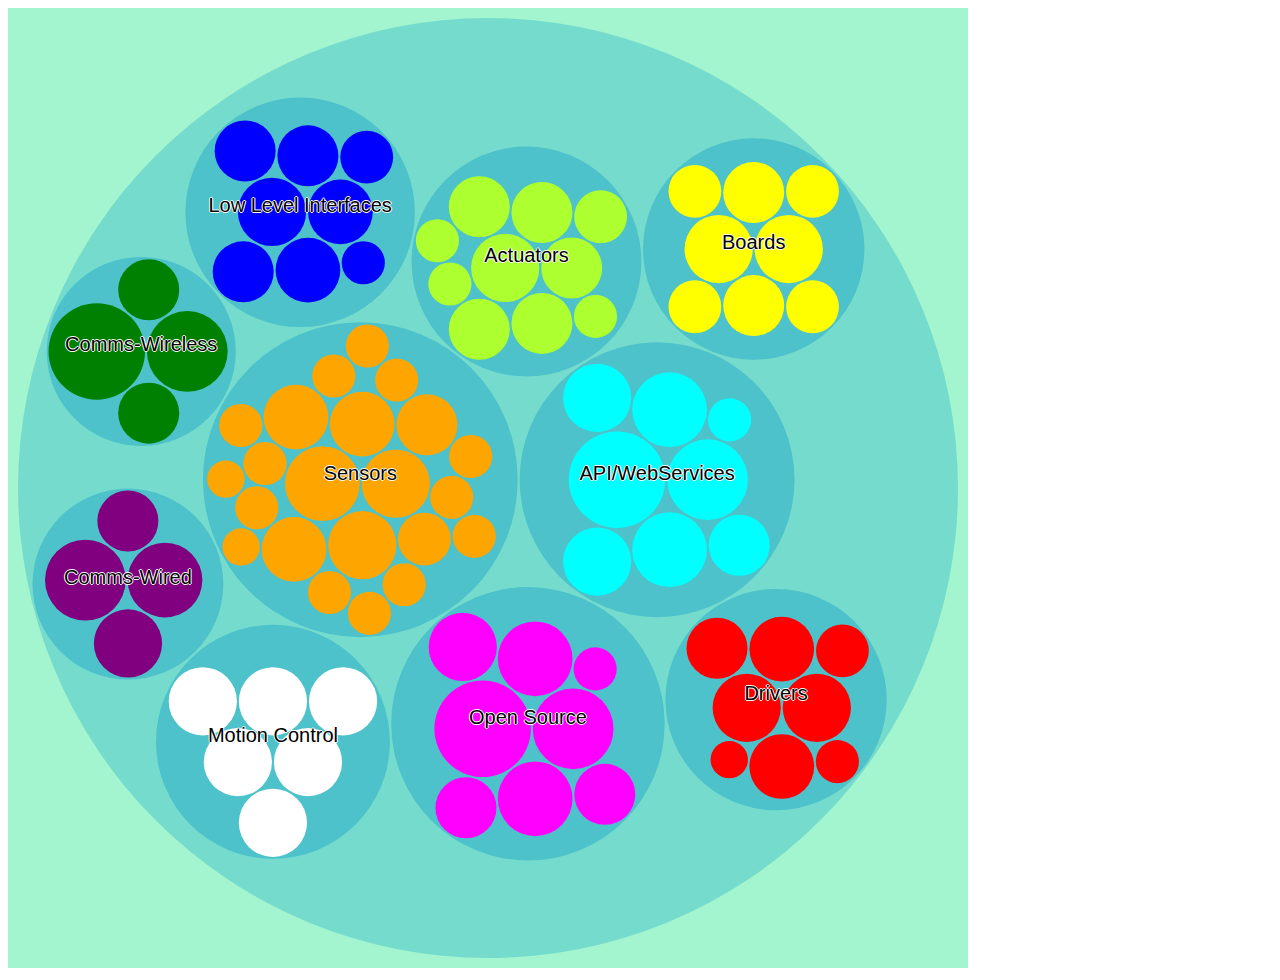
<file: index.html>
<!DOCTYPE html>
<meta charset="utf-8">
<style>

.node {
  cursor: pointer;
}

.node:hover {
  stroke: #000;
  stroke-width: 1.5px;
}

.node--leaf :hover{
  stroke: #000;
  stroke-width: 1.5px;
}

.label {
  font: 20px "Helvetica Neue", Helvetica, Arial, sans-serif;
  text-anchor: middle;
  text-shadow: 0 1px 0 #fff, 1px 0 0 #fff, -1px 0 0 #fff, 0 -1px 0 #fff;
}

.label,
.node--root,
.node--leaf {
  
}
.bigLabel
{
  font: 30px "Helvetica Neue", Helvetica, Arial, sans-serif;
  text-anchor: middle;
  text-shadow: 0 1px 0 #fff, 1px 0 0 #fff, -1px 0 0 #fff, 0 -1px 0 #fff;
}

</style>
<svg width="960" height="960"></svg>
<script src="d3/d3.min.js"></script>
<script src="flare.js"></script>
<script src="PlatformDataSet.js"></script>
<script src="js/jquery.js"></script>
<script src="js/tipsy.js"></script>
<link rel="stylesheet" type="text/css" href="css/tipsy.css">

<script>



var svg = d3.select("svg"),
    margin = 20,
    diameter = +svg.attr("width"),
    g = svg.append("g").attr("transform", "translate(" + diameter / 2 + "," + diameter / 2 + ")");

var color = d3.scaleLinear()
    .domain([-1, 5])
    .range(["hsl(152,80%,80%)", "hsl(228,30%,40%)"])
    .interpolate(d3.interpolateHcl);

var pack = d3.pack()
    .size([diameter - margin, diameter - margin])
    .padding(2);
  //console.log("a")
  root=	renderingJSON;
   	
  root = d3.hierarchy(root)
      .sum(function(d) { return d.size; })
      .sort(function(a, b) { return b.value - a.value; });

  var focus = root,
      nodes = pack(root).descendants(),
      view;

  var circle = g.selectAll("circle")
    .data(nodes)
    .enter().append("circle")
      .attr("class", function(d) { return d.parent ? d.children ? "node" : "node node--leaf" : "node node--root"; })
      .style("fill", function(d) {return d.children ? color(d.depth) : d.data.color; })
	  .attr("tool_tip_text", function(d){return d.children ? "" : d.data.toolTipText;})
      .on("click", function(d) { if (focus !== d) zoom(d), d3.event.stopPropagation(); });
	  
	  
	  

  var text = g.selectAll("text")
    .data(nodes)
    .enter().append("text")
      //.attr("class", "label")
	  .attr("class", function(d) {return d.children ? "label" : "bigLabel"; })
      .style("fill-opacity", function(d) { return d.parent === root ? 1 : 0; })
      .style("display", function(d) { return d.parent === root ? "inline" : "none"; })
      .text(function(d) { return d.data.name; });

  var node = g.selectAll("circle,text");

  svg
      .style("background", color(-1))
      .on("click", function() { zoom(root); });

  zoomTo([root.x, root.y, root.r * 2 + margin]);

  function zoom(d) {
    var focus0 = focus; focus = d;

    var transition = d3.transition()
        .duration(d3.event.altKey ? 7500 : 750)
        .tween("zoom", function(d) {
          var i = d3.interpolateZoom(view, [focus.x, focus.y, focus.r * 2 + margin]);
          return function(t) { zoomTo(i(t)); };
        });

   transition.selectAll("text")
		 //.filter(function(d){console.log(d.parent); console.log(focus); console.log(d===focus? 1:""); return true})
        .filter(function(d) { return (d.parent === focus || this.style.display === "inline"|| d===focus ); })
        .style("fill-opacity", function(d) {return (d.parent === focus || d===focus) ? 1 : 0;})
        .on("start", function(d) {
					
					if (d.parent === focus)
					{
							this.style.display = "inline"; 
					}		
					if(d===focus && !d.children)
					{
						this.style.display = "inline"; 
					}
					if(!focus.parent)
					{
						
					}					
		})
        .on("end", function(d) { 
					if (d.parent !== focus) 
					{
						this.style.display = "none";
					}
					if(d===focus && !d.children)
					{		
						this.style.display = "inline"; 
					}

		});
  }

  function zoomTo(v) {
    var k = diameter / v[2]; view = v;
    node.attr("transform", function(d) { return "translate(" + (d.x - v[0]) * k + "," + (d.y - v[1]) * k + ")"; });
    circle.attr("r", function(d) { return d.r * k; });
  }
  
  $('svg circle').tipsy({ 
        gravity: 'w', 
        html: true, 
        title: function() {
          
          return d3.select(this).attr("tool_tip_text");
        },
		trigger:'hover'
      });


</script>
</file>
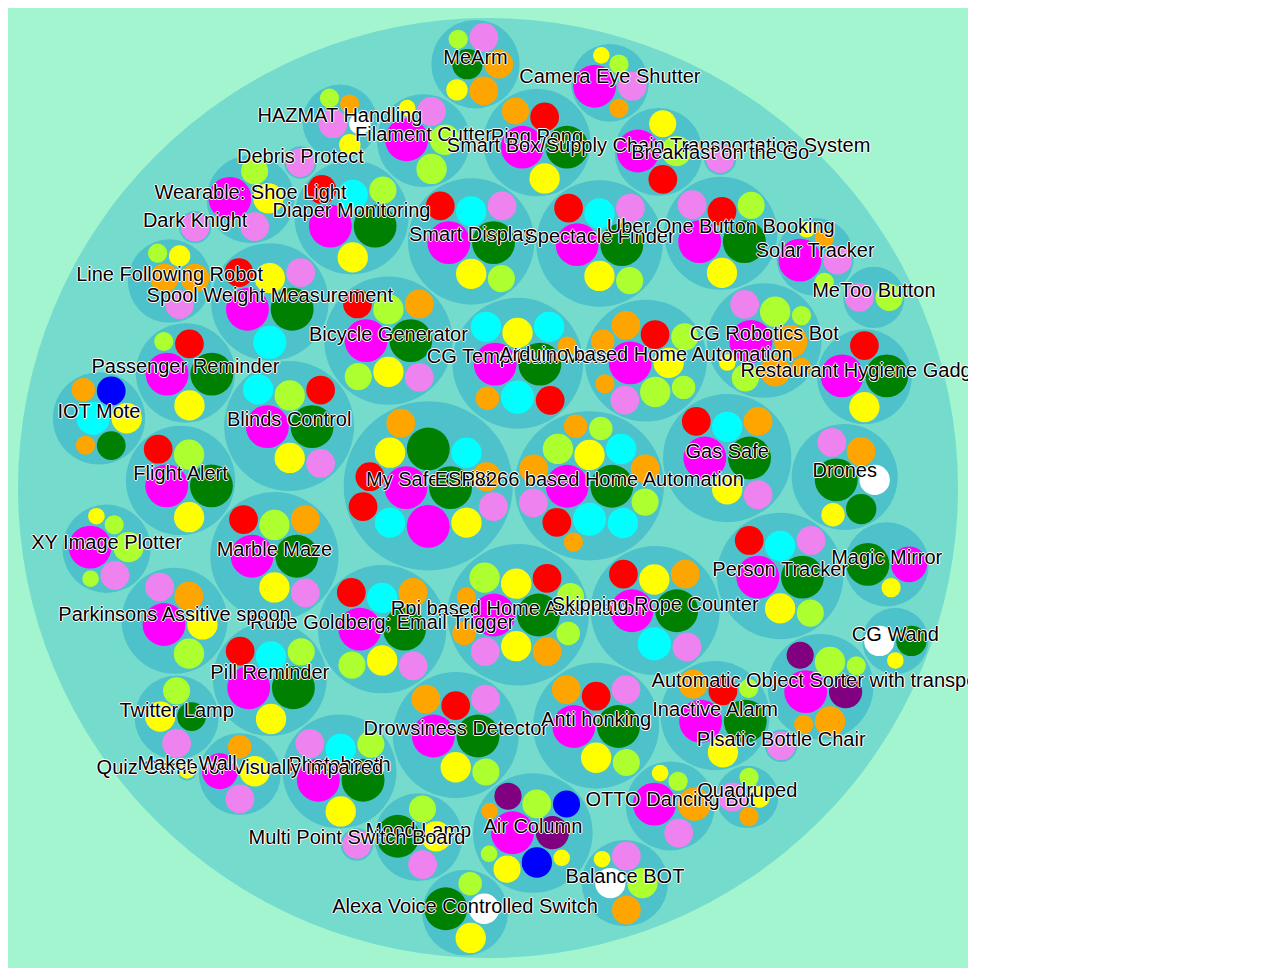
<file: projects.html>
<!DOCTYPE html>
<meta charset="utf-8">
<style>

.node {
  cursor: pointer;
}

.node:hover {
  stroke: #000;
  stroke-width: 1.5px;
}

.node--leaf {
  fill: white;
}

.label {
  font: 20px "Helvetica Neue", Helvetica, Arial, sans-serif;
  text-anchor: middle;
  text-shadow: 0 1px 0 #fff, 1px 0 0 #fff, -1px 0 0 #fff, 0 -1px 0 #fff;
}

.label,
.node--root,
.node--leaf {
  pointer-events: none;
}
.bigLabel
{
  font: 30px "Helvetica Neue", Helvetica, Arial, sans-serif;
  text-anchor: middle;
  text-shadow: 0 1px 0 #fff, 1px 0 0 #fff, -1px 0 0 #fff, 0 -1px 0 #fff;
}

</style>
<svg width="960" height="960"></svg>
<script src="d3/d3.min.js"></script>
<script src="flare.js"></script>
<script src="ProjectsDataSet.js"></script>
<script>



var svg = d3.select("svg"),
    margin = 20,
    diameter = +svg.attr("width"),
    g = svg.append("g").attr("transform", "translate(" + diameter / 2 + "," + diameter / 2 + ")");

var color = d3.scaleLinear()
    .domain([-1, 5])
    .range(["hsl(152,80%,80%)", "hsl(228,30%,40%)"])
    .interpolate(d3.interpolateHcl);

var pack = d3.pack()
    .size([diameter - margin, diameter - margin])
    .padding(2);
  //console.log("a")
  root=	renderingJSON;
   	
  root = d3.hierarchy(root)
      .sum(function(d) { return d.size; })
      .sort(function(a, b) { return b.value - a.value; });

  var focus = root,
      nodes = pack(root).descendants(),
      view;

  var circle = g.selectAll("circle")
    .data(nodes)
    .enter().append("circle")
      .attr("class", function(d) { return d.parent ? d.children ? "node" : "node node--leaf" : "node node--root"; })
      .style("fill", function(d) {return d.children ? color(d.depth) : d.data.color; })
      .on("click", function(d) { if (focus !== d) zoom(d), d3.event.stopPropagation(); });
	  
	  

  var text = g.selectAll("text")
    .data(nodes)
    .enter().append("text")
      //.attr("class", "label")
	  .attr("class", function(d) {return d.children ? "label" : "bigLabel"; })
      .style("fill-opacity", function(d) { return d.parent === root ? 1 : 0; })
      .style("display", function(d) { return d.parent === root ? "inline" : "none"; })
      .text(function(d) { return d.data.name; });

  var node = g.selectAll("circle,text");

  svg
      .style("background", color(-1))
      .on("click", function() { zoom(root); });

  zoomTo([root.x, root.y, root.r * 2 + margin]);

  function zoom(d) {
    var focus0 = focus; focus = d;

    var transition = d3.transition()
        .duration(d3.event.altKey ? 7500 : 750)
        .tween("zoom", function(d) {
          var i = d3.interpolateZoom(view, [focus.x, focus.y, focus.r * 2 + margin]);
          return function(t) { zoomTo(i(t)); };
        });

    transition.selectAll("text")
      .filter(function(d) { return d.parent === focus || this.style.display === "inline"; })
        .style("fill-opacity", function(d) { return d.parent === focus ? 1 : 0; })
        .on("start", function(d) { if (d.parent === focus) this.style.display = "inline"; })
        .on("end", function(d) { if (d.parent !== focus) this.style.display = "none"; });
  }

  function zoomTo(v) {
    var k = diameter / v[2]; view = v;
    node.attr("transform", function(d) { return "translate(" + (d.x - v[0]) * k + "," + (d.y - v[1]) * k + ")"; });
    circle.attr("r", function(d) { return d.r * k; });
  }


</script>
</file>
<file: css/tipsy.css>
.tipsy { font-size: 20px; position: absolute; padding: 5px; z-index: 100000; }
  .tipsy-inner { background-color: #000; color: #FFF; max-width: 200px; padding: 5px 8px 4px 8px; text-align: center; }

  /* Rounded corners */
  .tipsy-inner { border-radius: 3px; -moz-border-radius: 3px; -webkit-border-radius: 3px; }
  
  /* Uncomment for shadow */
  /*.tipsy-inner { box-shadow: 0 0 5px #000000; -webkit-box-shadow: 0 0 5px #000000; -moz-box-shadow: 0 0 5px #000000; }*/
  
  .tipsy-arrow { position: absolute; width: 0; height: 0; line-height: 0; border: 5px dashed #000; }
  
  /* Rules to colour arrows */
  .tipsy-arrow-n { border-bottom-color: #000; }
  .tipsy-arrow-s { border-top-color: #000; }
  .tipsy-arrow-e { border-left-color: #000; }
  .tipsy-arrow-w { border-right-color: #000; }
  
	.tipsy-n .tipsy-arrow { top: 0px; left: 50%; margin-left: -5px; border-bottom-style: solid; border-top: none; border-left-color: transparent; border-right-color: transparent; }
    .tipsy-nw .tipsy-arrow { top: 0; left: 10px; border-bottom-style: solid; border-top: none; border-left-color: transparent; border-right-color: transparent;}
    .tipsy-ne .tipsy-arrow { top: 0; right: 10px; border-bottom-style: solid; border-top: none;  border-left-color: transparent; border-right-color: transparent;}
  .tipsy-s .tipsy-arrow { bottom: 0; left: 50%; margin-left: -5px; border-top-style: solid; border-bottom: none;  border-left-color: transparent; border-right-color: transparent; }
    .tipsy-sw .tipsy-arrow { bottom: 0; left: 10px; border-top-style: solid; border-bottom: none;  border-left-color: transparent; border-right-color: transparent; }
    .tipsy-se .tipsy-arrow { bottom: 0; right: 10px; border-top-style: solid; border-bottom: none; border-left-color: transparent; border-right-color: transparent; }
  .tipsy-e .tipsy-arrow { right: 0; top: 50%; margin-top: -5px; border-left-style: solid; border-right: none; border-top-color: transparent; border-bottom-color: transparent; }
  .tipsy-w .tipsy-arrow { left: 0; top: 50%; margin-top: -5px; border-right-style: solid; border-left: none; border-top-color: transparent; border-bottom-color: transparent; }
</file>
